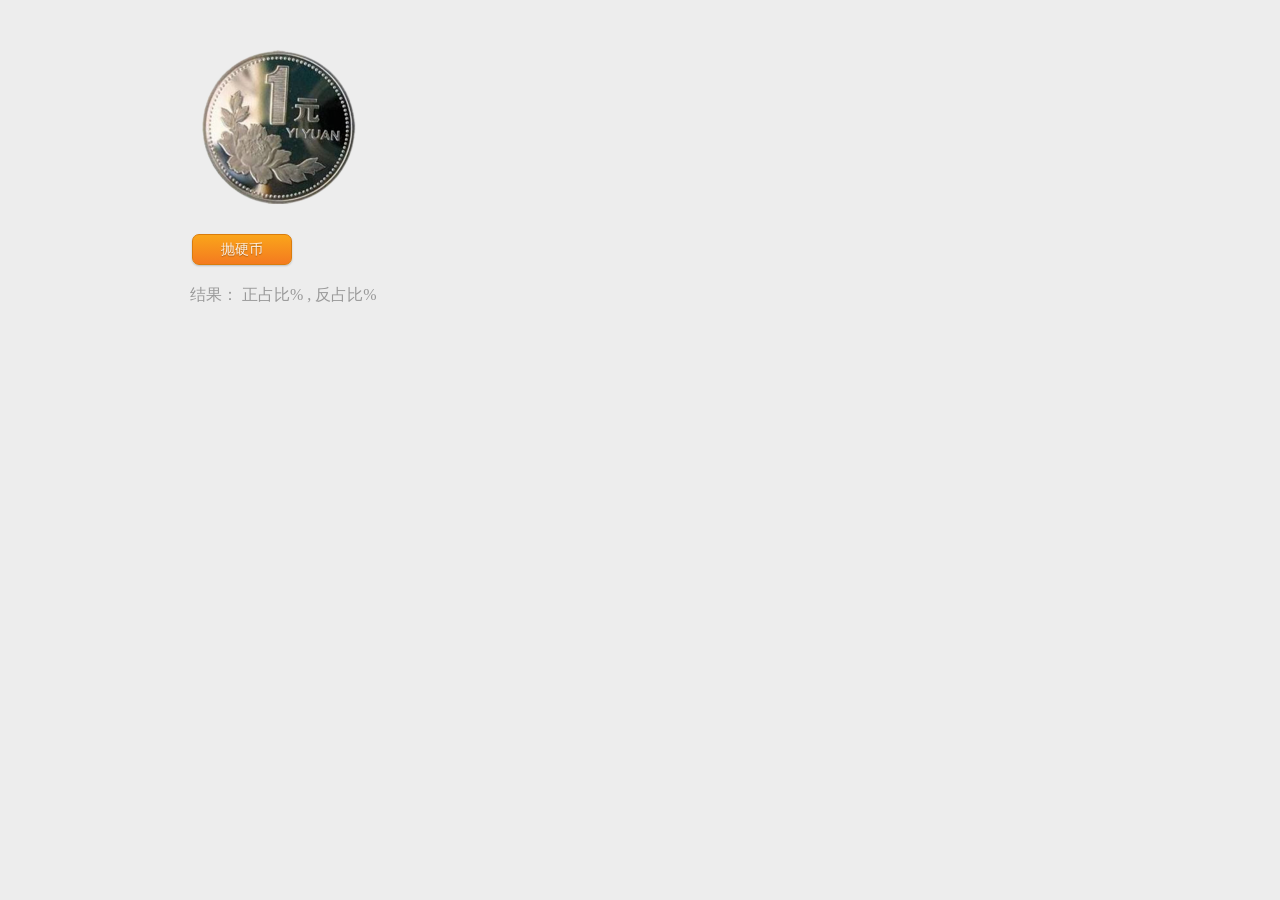
<file: index.html>
<html>
    <head>
        <meta http-equiv="Content-Type" content="text/html; charset=utf-8">
        <meta name="viewport" content="minimum-scale=1.0, maximum-scale=1.0">
        <title>Random Coin</title>
        <link rel="stylesheet" type="text/css" href="css/mystyle.css">
        <link rel="shortcut icon" href="favicon.ico"/>
        <script type="text/javascript">
            var upCount=0;
            var downCount=0;
            function changeDiv(divId,zDivCount) {
                for(i=0;i<zDivCount;i++)
                {
                    //将所有的层都隐藏
                    document.getElementById("div_"+i).style.display="none";
                }
                //显示当前层
                document.getElementById("div_"+divId).style.display="block";
            }

            function runRandom() {
                var random = Math.floor(Math.random()*10);
                var result = document.getElementById("result");
                var old = result.innerHTML;
                var n = random%2;
                result.innerHTML = n + "," + old;

                if (n == 0) {
                    downCount++;
                    changeDiv('1',2);
                } else {
                    upCount++;
                    changeDiv('0',2);
                }
                var upCountPer = Math.round(upCount / (downCount+upCount) * 10000) / 100.00;
                var downCountPer = Math.round(downCount / (downCount+upCount) * 10000) / 100.00;
                var one = document.getElementById("one");
                one.innerHTML = upCountPer;
                var zero = document.getElementById("zero");
                zero.innerHTML = downCountPer;
            }
        </script>
    </head>
    <body>
        <div id="div_0" class="font">
            <img src="img/up_157_154.png">
        </div>
        <div id="div_1" class="font" style="display:none;">
            <img src="img/down_157_156.png">
        </div>
        <button id="btn_0" onclick="runRandom()" class="button orange">抛硬币</button><br/>
        <div>结果： 正占比<span id="one"></span>% , 反占比<span id="zero"></span>%</div>
        <br/>
        <span id="result"></span>
    </body>
</html>
</file>
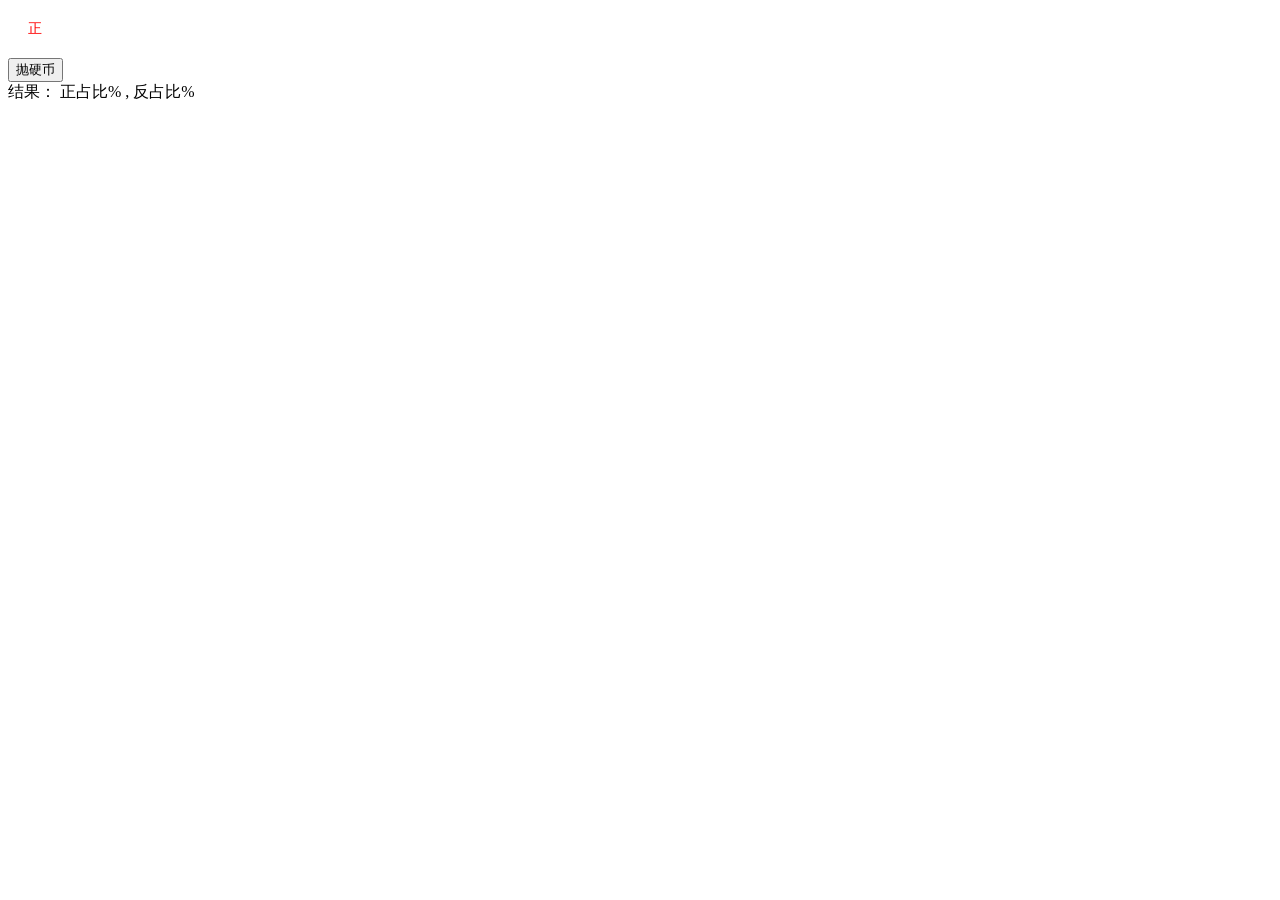
<file: randomCoin.html>
<html>
    <head>
        <meta http-equiv="Content-Type" content="text/html; charset=utf-8">
        <title>Random Coin</title>
        <script type="text/javascript">
            var upCount=0;
            var downCount=0;
            function changeDiv(divId,zDivCount) {
                for(i=0;i<zDivCount;i++)
                {
                    //将所有的层都隐藏
                    document.getElementById("div_"+i).style.display="none";
                }
                //显示当前层
                document.getElementById("div_"+divId).style.display="block";
            }

            function runRandom() {
                var random = Math.floor(Math.random()*10);
                var result = document.getElementById("result");
                var old = result.innerHTML;
                var n = random%2;
                result.innerHTML = n + "," + old;

                if (n == 0) {
                    downCount++;
                    changeDiv('0',2);
                } else {
                    upCount++;
                    changeDiv('1',2);
                }
                var upCountPer = Math.round(upCount / (downCount+upCount) * 10000) / 100.00;
                var downCountPer = Math.round(downCount / (downCount+upCount) * 10000) / 100.00;
                var one = document.getElementById("one");
                one.innerHTML = upCountPer;
                var zero = document.getElementById("zero");
                zero.innerHTML = downCountPer;
            }
        </script>
    </head>
    <body>
        <div id="div_0" style="font-size:14px;margin:20px;color:#FF0000;">正</div>
        <div id="div_1" style="display:none;font-size:14px;margin:20px;color:#FF0000;">反</div>
        <button id="btn_0" onclick="runRandom()">抛硬币</button><br/>
        结果： 正占比<span id="one"></span>% , 反占比<span id="zero"></span>%  <br/>
        <span id="result"></span>
    </body>
</html>
</file>
<file: css/mystyle.css>
body {
    background: #ededed;
    width: 900px;
    margin: 30px auto;
    color: #999;
}
p {
    margin: 0 0 2em;
}
h1 {
    margin: 0;
}
a {
    color: #339;
    text-decoration: none;
}
a:hover {
    text-decoration: underline;
}
div {
    padding: 20px 0;
}

/* button
---------------------------------------------- */
.button {
    display: inline-block;
    zoom: 1; /* zoom and *display = ie7 hack for display:inline-block */
    *display: inline;
    vertical-align: baseline;
    margin: 0 2px;
    outline: none;
    cursor: pointer;
    text-align: center;
    text-decoration: none;
    font: 14px/100% Arial, Helvetica, sans-serif;
    padding: .5em 2em .55em;
    text-shadow: 0 1px 1px rgba(0,0,0,.3);
    -webkit-border-radius: .5em;
    -moz-border-radius: .5em;
    border-radius: .5em;
    -webkit-box-shadow: 0 1px 2px rgba(0,0,0,.2);
    -moz-box-shadow: 0 1px 2px rgba(0,0,0,.2);
    box-shadow: 0 1px 2px rgba(0,0,0,.2);
}
.button:hover {
    text-decoration: none;
}
.button:active {
    position: relative;
    top: 1px;
}

.bigrounded {
    -webkit-border-radius: 2em;
    -moz-border-radius: 2em;
    border-radius: 2em;
}
.medium {
    font-size: 12px;
    padding: .4em 1.5em .42em;
}
.small {
    font-size: 11px;
    padding: .2em 1em .275em;
}

.font {
    font-size:34px;
    margin:10px;
    color:#FF0000;
}

/* orange */
.orange {
    color: #fef4e9;
    border: solid 1px #da7c0c;
    background: #f78d1d;
    background: -webkit-gradient(linear, left top, left bottom, from(#faa51a), to(#f47a20));
    background: -moz-linear-gradient(top,  #faa51a,  #f47a20);
    filter:  progid:DXImageTransform.Microsoft.gradient(startColorstr='#faa51a', endColorstr='#f47a20');
}
.orange:hover {
    background: #f47c20;
    background: -webkit-gradient(linear, left top, left bottom, from(#f88e11), to(#f06015));
    background: -moz-linear-gradient(top,  #f88e11,  #f06015);
    filter:  progid:DXImageTransform.Microsoft.gradient(startColorstr='#f88e11', endColorstr='#f06015');
}
.orange:active {
    color: #fcd3a5;
    background: -webkit-gradient(linear, left top, left bottom, from(#f47a20), to(#faa51a));
    background: -moz-linear-gradient(top,  #f47a20,  #faa51a);
    filter:  progid:DXImageTransform.Microsoft.gradient(startColorstr='#f47a20', endColorstr='#faa51a');
}
</file>
